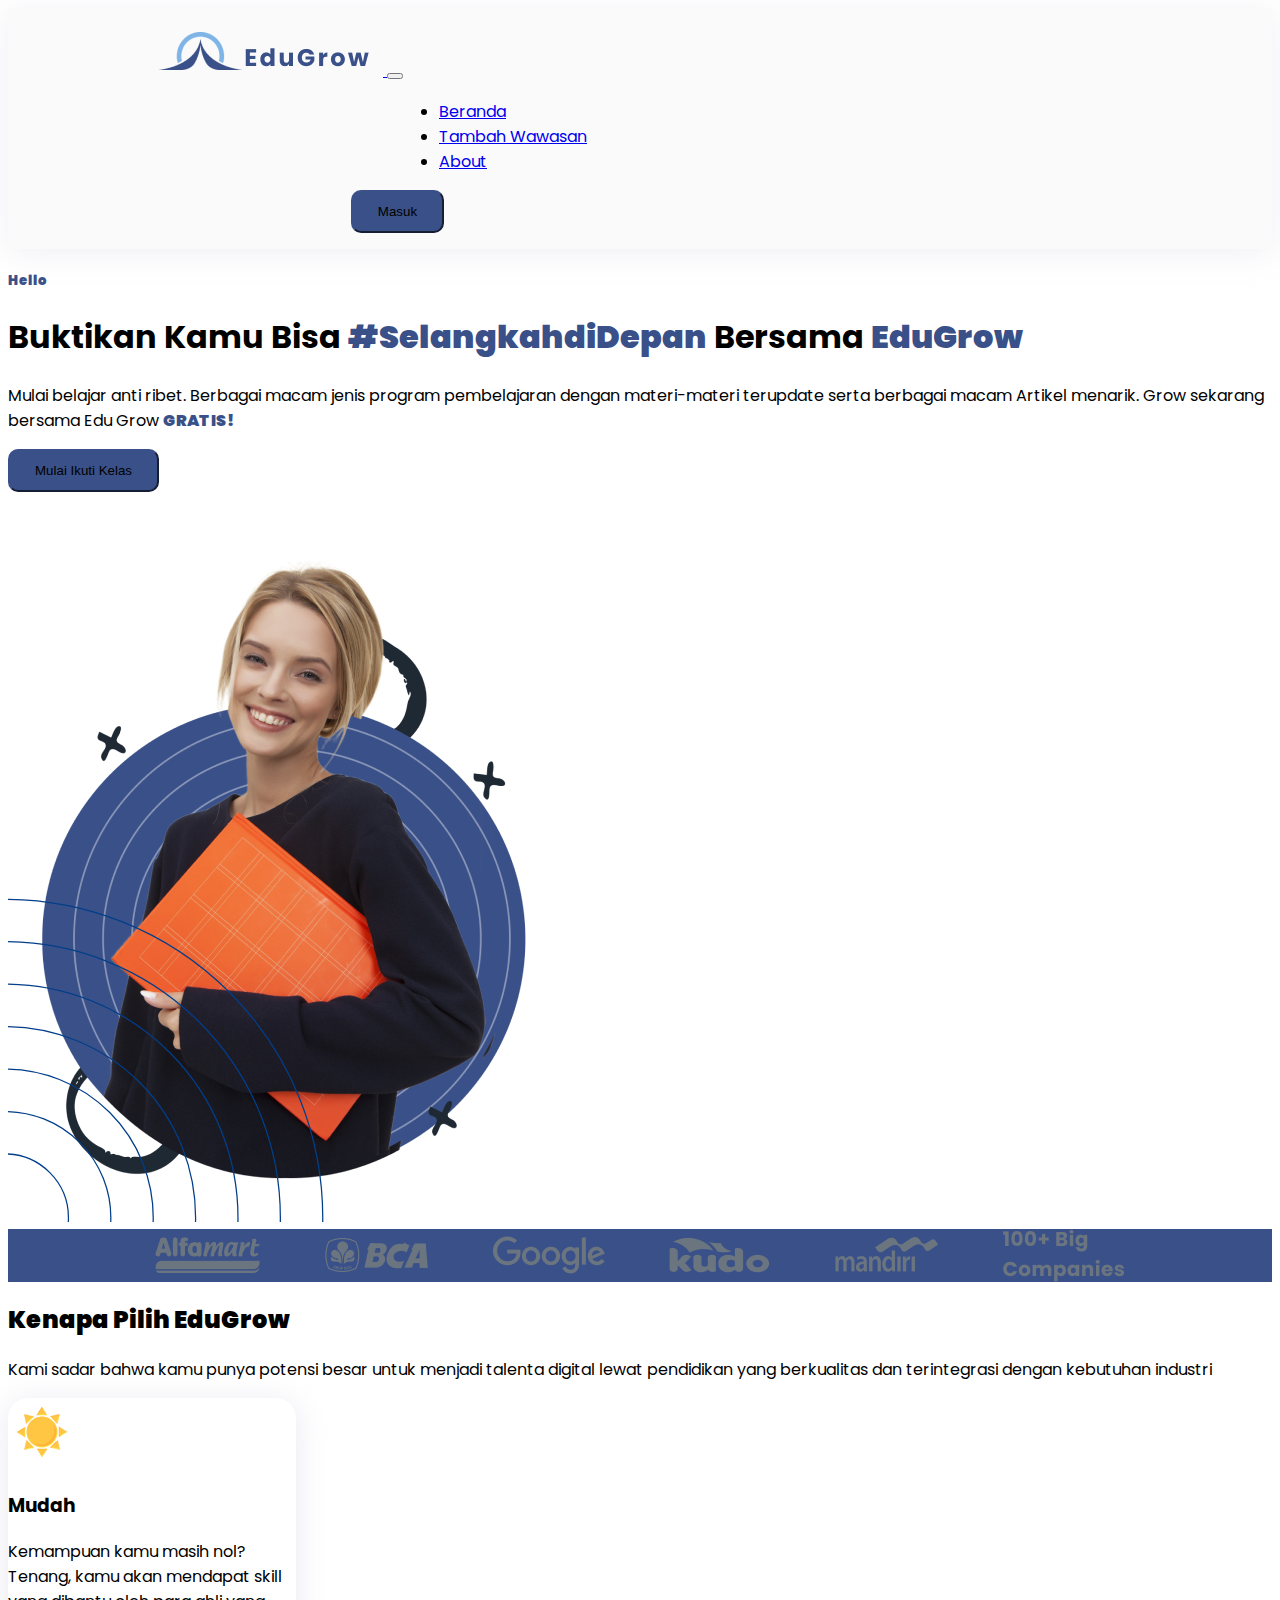
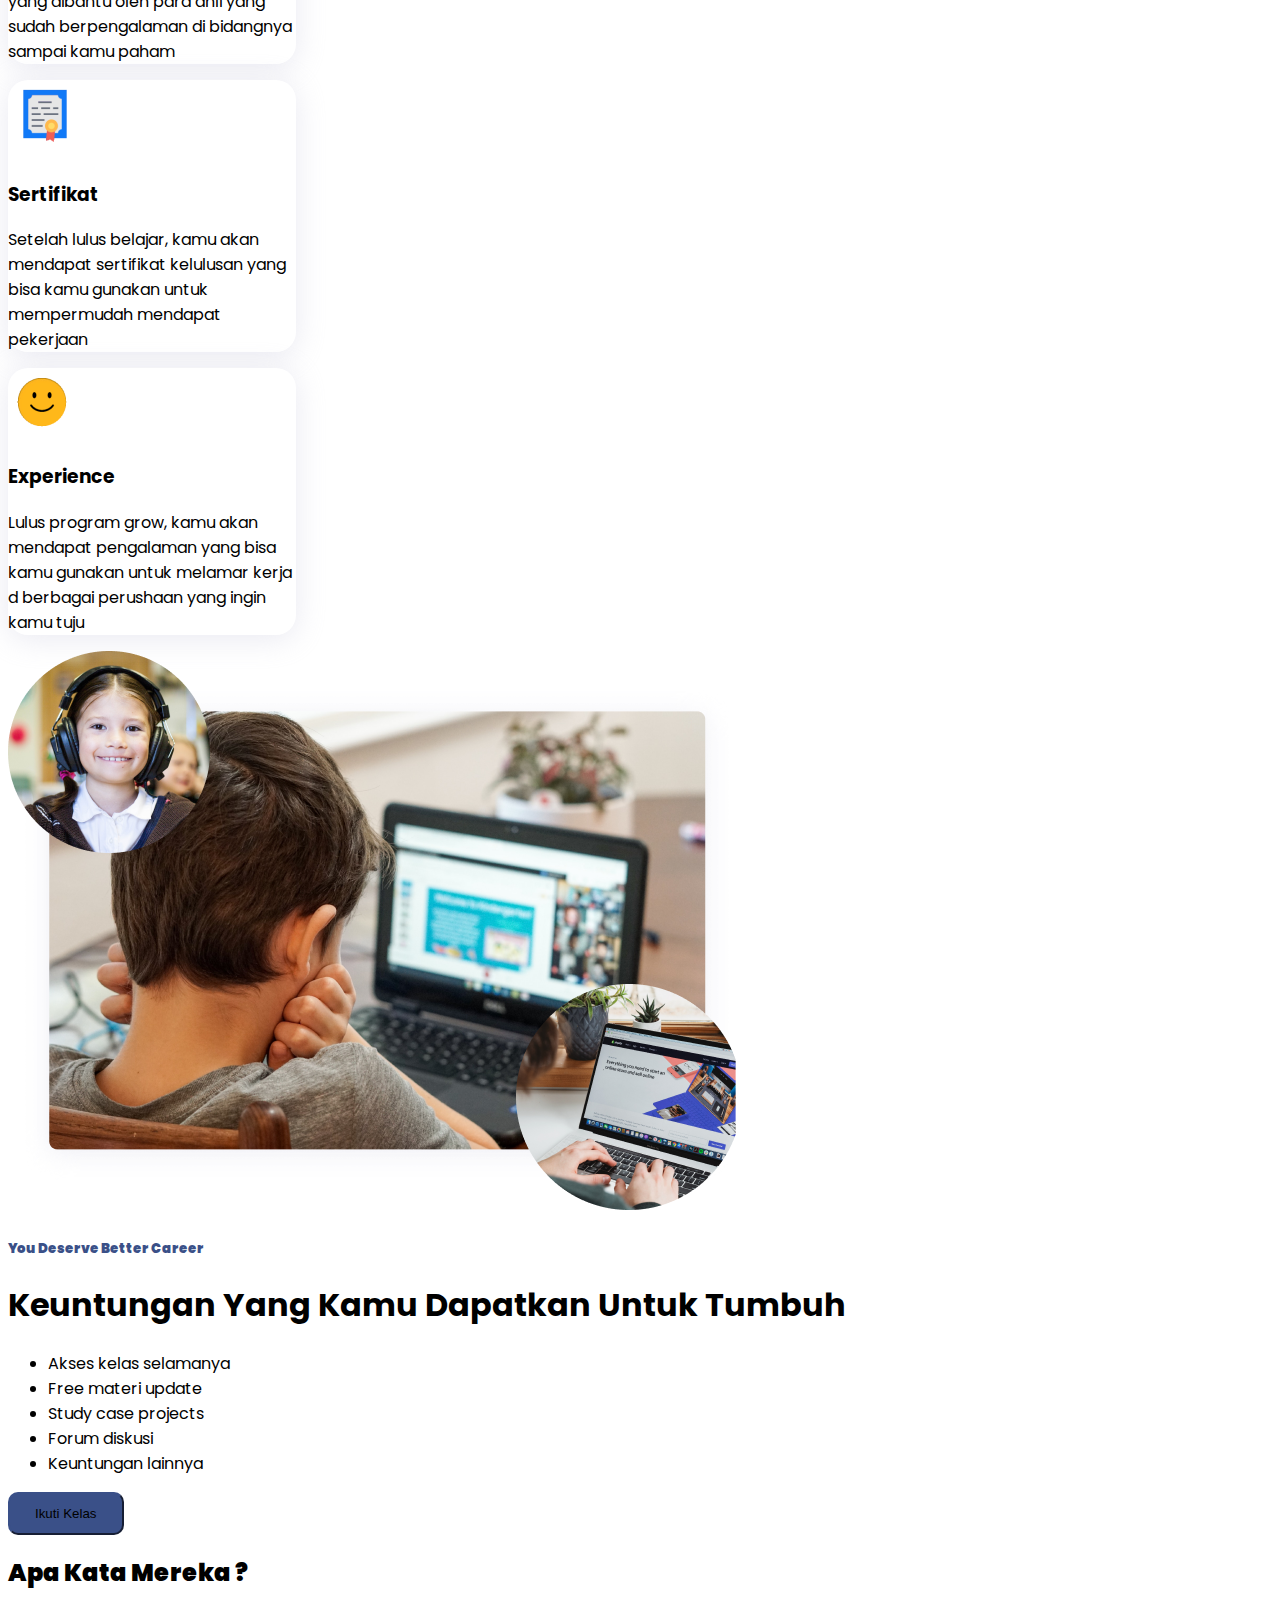
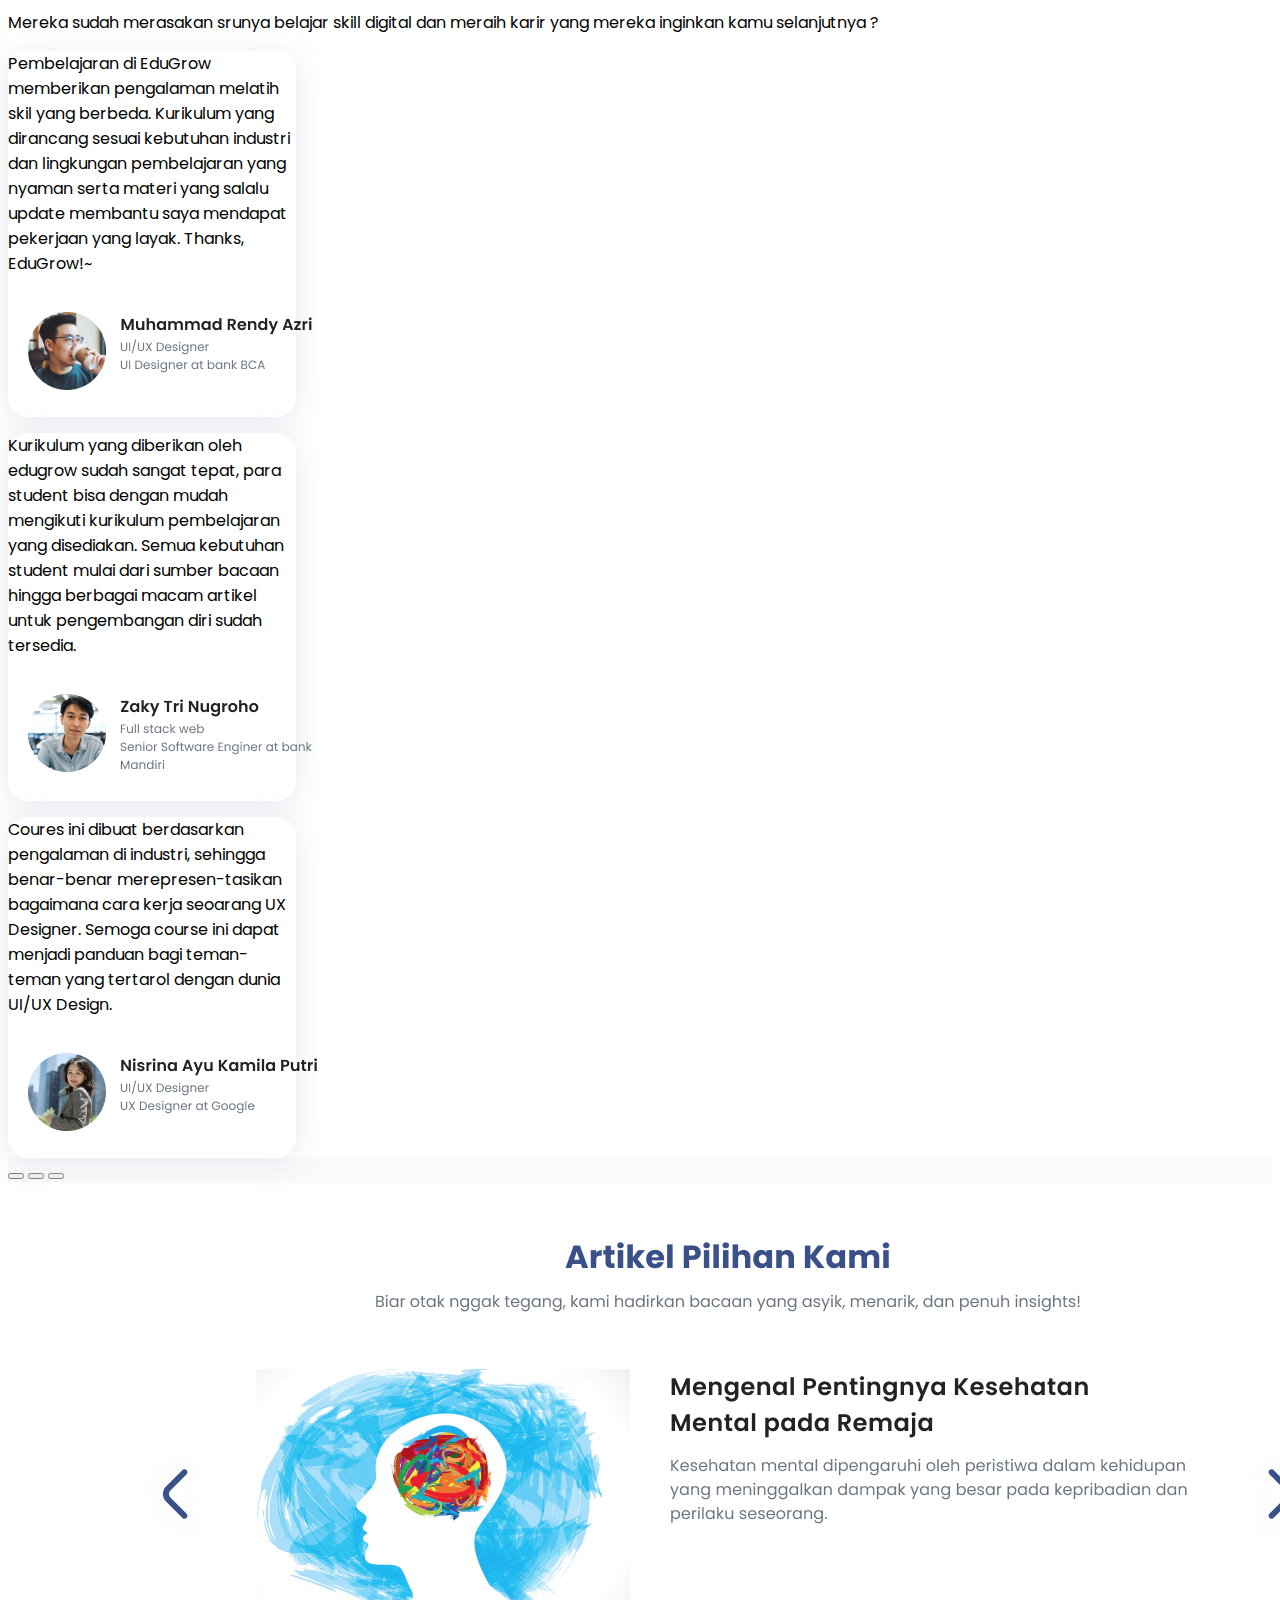
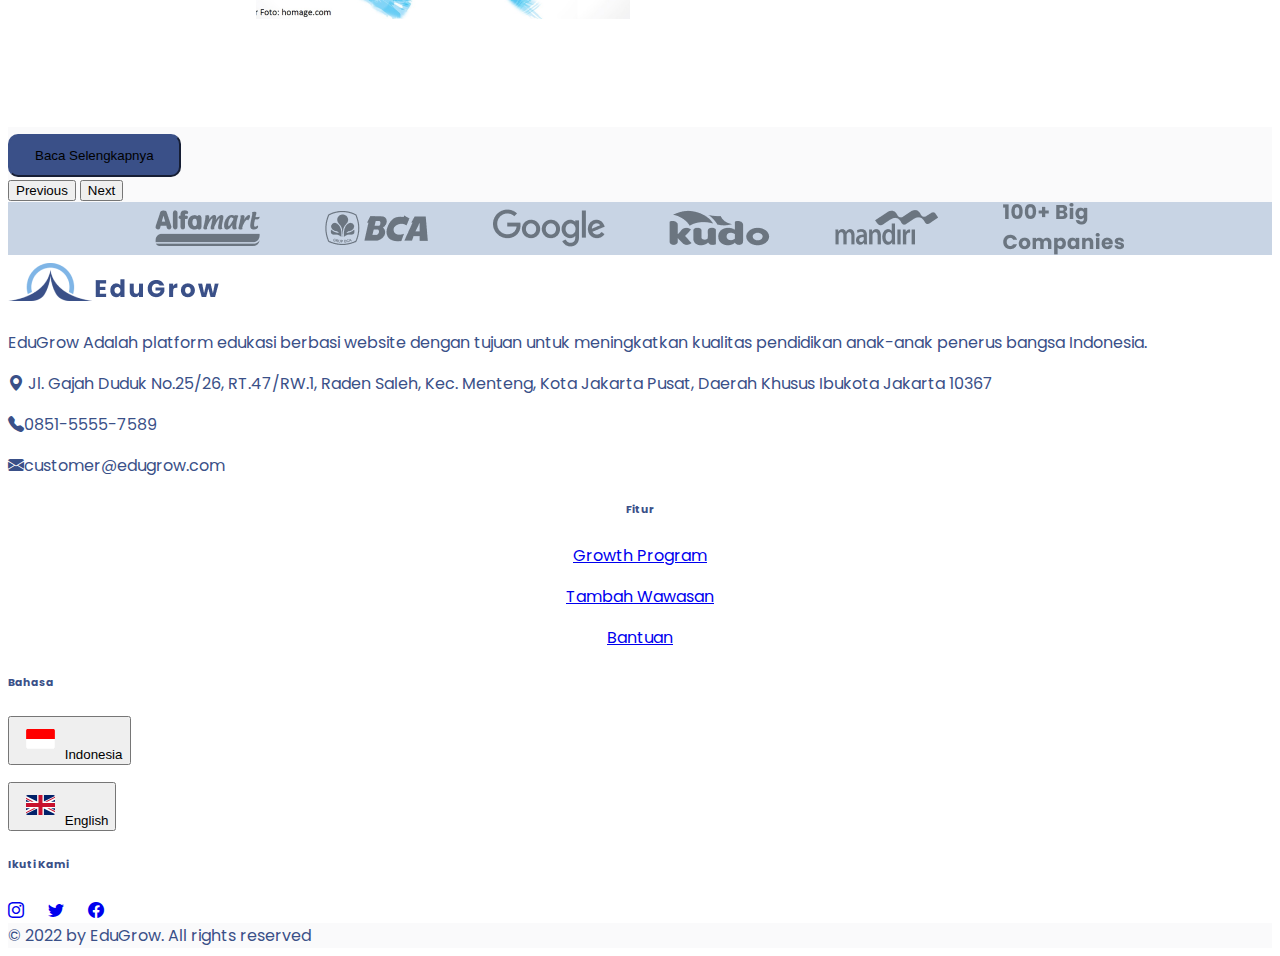
<file: index.html>
<!DOCTYPE html>
<html lang="en">
  <!-- HEAD WAJIB -->
  <head>
    <meta charset="utf-8" />
    <meta name="viewport" content="width=device-width, initial-scale=1" />
    <title>Home | EduGrow</title>
    <link
      href="https://cdn.jsdelivr.net/npm/bootstrap@5.3.0-alpha3/dist/css/bootstrap.min.css"
      rel="stylesheet"
      integrity="sha384-KK94CHFLLe+nY2dmCWGMq91rCGa5gtU4mk92HdvYe+M/SXH301p5ILy+dN9+nJOZ"
      crossorigin="anonymous"
    />
    <link
      rel="stylesheet"
      href="https://cdn.jsdelivr.net/npm/bootstrap-icons@1.10.5/font/bootstrap-icons.css"
    />
    <link rel="stylesheet" href="/public/css/style.css" />
  </head>
  <!-- END HEAD -->

  <body>
    <!-- Navbar -->
    <nav class="navbar navbar-expand-lg">
      <div class="container-fluid">
        <a class="navbar-brand" href="#">
          <img src="/public/images/logo.png" alt="Bootstrap" />
        </a>
        <button
          class="navbar-toggler"
          type="button"
          data-bs-toggle="collapse"
          data-bs-target="#navbarSupportedContent"
          aria-controls="navbarSupportedContent"
          aria-expanded="false"
          aria-label="Toggle navigation"
        >
          <span class="navbar-toggler-icon"></span>
        </button>
        <div class="collapse navbar-collapse" id="navbarSupportedContent">
          <ul class="navbar-nav d-flex justify-content-center">
            <li class="nav-item">
              <a class="nav-link active" aria-current="page" href="/"
                >Beranda</a
              >
            </li>
            <li class="nav-item">
              <a class="nav-link" href="/pages/tambah-wawasan.html"
                >Tambah Wawasan</a
              >
            </li>
            <li class="nav-item">
              <a class="nav-link" href="/pages/about.html">About</a>
            </li>
          </ul>
        </div>
        <div
          class="d-grid gap-2 d-md-flex justify-content-md-end d-sm-none d-md-block"
        >
          <button type="button" class="btn btn-primary">Masuk</button>
        </div>
      </div>
    </nav>
    <!-- End Navbar -->

    <!-- JUMBOTRON -->
    <div class="jumbotron container p-5 mb-4 rounded-3">
      <div class="row">
        <div class="py-5 col-lg-8">
          <h5 class="highlight">Hello</h5>
          <h1 class="display-5 fw-bold">
            Buktikan Kamu Bisa
            <b class="highlight">#SelangkahdiDepan</b> Bersama
            <b class="highlight">EduGrow</b>
          </h1>
          <p class="col-md-8 fs-4">
            Mulai belajar anti ribet. Berbagai macam jenis program pembelajaran
            dengan materi-materi terupdate serta berbagai macam Artikel menarik.
            Grow sekarang bersama Edu Grow <b class="highlight">GRATIS!</b>
          </p>
          <button class="btn btn-primary btn-lg btn-jumbo" type="button">
            Mulai Ikuti Kelas
          </button>
        </div>
        <div class="jumboimage py-5 col-lg-4 d-sm-none d-md-block">
          <img src="/public/images/jumbotron.png" alt="" class="img-fluid" />
        </div>
      </div>
    </div>
    <img
      src="public/images/circle.svg"
      alt=""
      class="circle-jumbo d-sm-none d-md-block"
      width="25%"
    />
    <!-- Section: Social media -->
    <section class="our-client p-5 border-bottom" style="background: #3a5088">
      <div class="container">
        <div class="image-client">
          <img alt="" src="/public/images/payment/Alfamart.png" />
          <img alt="" src="/public/images/payment/BCA.png" />
          <img alt="" src="/public/images/payment/Google.png" />
          <img alt="" src="/public/images/payment/Kudo.png" />
          <img alt="" src="/public/images/payment/Mandiri.png" />
          <img alt="" src="/public/images/payment/100comp.png" />
        </div>
      </div>
    </section>
    <!-- Section: Social media -->
    <!-- JUMBOTRON -->

    <!-- CARD -->
    <div class="container">
      <div class="col justify-content-center text-center my-5 card-style">
        <h2><b>Kenapa Pilih EduGrow</b></h2>
        <p>
          Kami sadar bahwa kamu punya potensi besar untuk menjadi talenta
          digital lewat pendidikan yang berkualitas dan terintegrasi dengan
          kebutuhan industri
        </p>
        <div class="row">
          <div class="card-group">
            <div class="card m-4 home-card" style="width: 18rem">
              <img
                src="/public/images/card-home-sun.png"
                class="card-img-top w-50"
                alt="..."
              />
              <div class="card-body">
                <h3 class="card-text">Mudah</h3>
                <p>
                  Kemampuan kamu masih nol? Tenang, kamu akan mendapat skill
                  yang dibantu oleh para ahli yang sudah berpengalaman di
                  bidangnya sampai kamu paham
                </p>
              </div>
            </div>
            <div class="card m-4 home-card" style="width: 18rem">
              <img
                src="/public/images/card-home-sertif.png"
                class="card-img-top w-50"
                alt="..."
              />
              <div class="card-body">
                <h3 class="card-text">Sertifikat</h3>
                <p>
                  Setelah lulus belajar, kamu akan mendapat sertifikat kelulusan
                  yang bisa kamu gunakan untuk mempermudah mendapat pekerjaan
                </p>
              </div>
            </div>
            <div class="card m-4 home-card" style="width: 18rem">
              <img
                src="/public/images/card-home-sert.png"
                class="card-img-top w-50"
                alt="..."
              />
              <div class="card-body">
                <h3 class="card-text">Experience</h3>
                <p>
                  Lulus program grow, kamu akan mendapat pengalaman yang bisa
                  kamu gunakan untuk melamar kerja d berbagai perushaan yang
                  ingin kamu tuju
                </p>
              </div>
            </div>
          </div>
        </div>
      </div>
    </div>
    <!-- END -->

    <!-- JUMBOTRON -->
    <div class="jumbotron container p-5 mb-4 rounded-3">
      <div class="row">
        <div class="jumboimage py-5 col-lg-6 d-sm-none d-md-block">
          <img src="/public/images/hero-home-2.png" alt="" class="img-fluid" />
        </div>
        <div class="py-5 col-lg-6">
          <h5 class="highlight">You Deserve Better Career</h5>
          <h1 class="display-5 fw-bold">
            Keuntungan Yang Kamu Dapatkan Untuk Tumbuh
          </h1>
          <ul>
            <li>Akses kelas selamanya</li>
            <li>Free materi update</li>
            <li>Study case projects</li>
            <li>Forum diskusi</li>
            <li>Keuntungan lainnya</li>
          </ul>
          <button class="btn btn-primary btn-lg btn-jumbo" type="button">
            Ikuti Kelas
          </button>
        </div>
      </div>
    </div>
    <!-- <img
      src="public/images/circle.svg"
      alt=""
      class="circle-jumbo d-sm-none d-md-block"
      width="25%"
    /> -->

    <!-- CARD 2 -->
    <div class="container">
      <div class="col justify-content-center text-center my-5 card-style">
        <h2><b>Apa Kata Mereka ?</b></h2>
        <p>
          Mereka sudah merasakan srunya belajar skill digital dan meraih karir
          yang mereka inginkan kamu selanjutnya ?
        </p>
        <div class="row">
          <div class="card-group">
            <div class="card m-4 home-card" style="width: 18rem">
              <div class="card-body">
                <!-- <h3 class="card-text">Mudah</h3> -->
                <p>
                  Pembelajaran di EduGrow memberikan pengalaman melatih skil
                  yang berbeda. Kurikulum yang dirancang sesuai kebutuhan
                  industri dan lingkungan pembelajaran yang nyaman serta materi
                  yang salalu update membantu saya mendapat pekerjaan yang
                  layak. Thanks, EduGrow!~
                </p>
              </div>
              <img
                src="/public/images/testi-azri.png"
                class="card-img-top w-100"
                alt="..."
                style="padding: 20px"
              />
            </div>
            <div class="card m-4 home-card" style="width: 18rem">
              <div class="card-body">
                <!-- <h3 class="card-text">Mudah</h3> -->
                <p>
                  Kurikulum yang diberikan oleh edugrow sudah sangat tepat, para
                  student bisa dengan mudah mengikuti kurikulum pembelajaran
                  yang disediakan. Semua kebutuhan student mulai dari sumber
                  bacaan hingga berbagai macam artikel untuk pengembangan diri
                  sudah tersedia.
                </p>
              </div>
              <img
                src="/public/images/testi-2.png"
                class="card-img-top w-100"
                alt="..."
                style="padding: 20px"
              />
            </div>
            <div class="card m-4 home-card" style="width: 18rem">
              <div class="card-body">
                <!-- <h3 class="card-text">Mudah</h3> -->
                <p>
                  Coures ini dibuat berdasarkan pengalaman di industri, sehingga
                  benar-benar merepresen-tasikan bagaimana cara kerja seoarang
                  UX Designer. Semoga course ini dapat menjadi panduan bagi
                  teman-teman yang tertarol dengan dunia UI/UX Design.
                </p>
              </div>
              <img
                src="/public/images/testi-3.png"
                class="card-img-top w-100"
                alt="..."
                style="padding: 20px"
              />
            </div>
          </div>
        </div>
      </div>
    </div>
    <!-- END -->

    <!-- CAROSEL -->
    <div class="container">
      <div class="col">
        <div
          id="carouselExampleCaptions"
          class="carousel slide"
          data-bs-ride="carousel"
        >
          <div class="carousel-indicators">
            <button
              type="button"
              data-bs-target="#carouselExampleCaptions"
              data-bs-slide-to="0"
              class="active"
              aria-current="true"
              aria-label="Slide 1"
            ></button>
            <button
              type="button"
              data-bs-target="#carouselExampleCaptions"
              data-bs-slide-to="1"
              aria-label="Slide 2"
            ></button>
            <button
              type="button"
              data-bs-target="#carouselExampleCaptions"
              data-bs-slide-to="2"
              aria-label="Slide 3"
            ></button>
          </div>
          <div class="carousel-inner">
            <div class="carousel-item active">
              <img
                src="/public/images/home-carousel-test.png"
                class="d-block"
                alt="..."
              />
              <div class="carousel-caption d-none d-md-block">
                <button class="btn btn-primary btn-lg btn-jumbo" type="button">
                  Baca Selengkapnya
                </button>
              </div>
            </div>
          </div>
          <button
            class="carousel-control-prev"
            type="button"
            data-bs-target="#carouselExampleCaptions"
            data-bs-slide="prev"
          >
            <span class="carousel-control-prev-icon" aria-hidden="true"></span>
            <span class="visually-hidden">Previous</span>
          </button>
          <button
            class="carousel-control-next"
            type="button"
            data-bs-target="#carouselExampleCaptions"
            data-bs-slide="next"
          >
            <span class="carousel-control-next-icon" aria-hidden="true"></span>
            <span class="visually-hidden">Next</span>
          </button>
        </div>
      </div>
    </div>

    <!-- Footer -->
    <footer class="text-center text-lg-start bg-light text-muted">
      <!-- Section: Social media -->
      <section class="our-client p-5 border-bottom">
        <div class="container">
          <div class="image-client">
            <img alt="" src="/public/images/payment/Alfamart.png" />
            <img alt="" src="/public/images/payment/BCA.png" />
            <img alt="" src="/public/images/payment/Google.png" />
            <img alt="" src="/public/images/payment/Kudo.png" />
            <img alt="" src="/public/images/payment/Mandiri.png" />
            <img alt="" src="/public/images/payment/100comp.png" />
          </div>
        </div>
      </section>
      <!-- Section: Social media -->

      <!-- Section: Links  -->
      <section class="footer">
        <div class="container text-center text-md-start mt-5">
          <!-- Grid row -->
          <div class="row mt-3">
            <!-- Grid column -->
            <div class="col-md-4 col-lg-4 col-xl-4 mx-auto mb-4">
              <!-- Content -->
              <a class="navbar-brand mb-4" href="#">
                <img src="/public/images/logo.png" alt="Bootstrap" />
              </a>
              <p class="mt-5">
                EduGrow Adalah platform edukasi berbasi website dengan tujuan
                untuk meningkatkan kualitas pendidikan anak-anak penerus bangsa
                Indonesia.
              </p>
              <p class="bi bi-geo-alt-fill">
                Jl. Gajah Duduk No.25/26, RT.47/RW.1, Raden Saleh, Kec. Menteng,
                Kota Jakarta Pusat, Daerah Khusus Ibukota Jakarta 10367
              </p>
              <p class="bi bi-telephone-fill">0851-5555-7589</p>
              <p class="bi bi-envelope-fill">customer@edugrow.com</p>
            </div>
            <!-- Grid column -->

            <!-- Grid column -->
            <div class="footer-content col-md-2 col-lg-2 col-xl-2 mx-auto mb-4">
              <!-- Links -->
              <h6 class="fw-bold mb-4">Fitur</h6>
              <p>
                <a href="#!" class="text-reset">Growth Program</a>
              </p>
              <p>
                <a href="#!" class="text-reset">Tambah Wawasan</a>
              </p>
              <p>
                <a href="#!" class="text-reset">Bantuan</a>
              </p>
            </div>
            <!-- Grid column -->

            <!-- Grid column -->
            <div class="col-md-3 col-lg-2 col-xl-2 mx-auto mb-4">
              <!-- Links -->
              <h6 class="fw-bold mb-4">Bahasa</h6>
              <p>
                <button
                  href="#!"
                  class="text-reset btn btn-light btn-flag active"
                >
                  <img src="public/images/indonesia-flag-icon.svg" />Indonesia
                </button>
              </p>
              <p>
                <button href="#!" class="text-reset btn btn-light btn-flag">
                  <img
                    src="public/images/united-kingdom-flag-icon.svg"
                  />English
                </button>
              </p>

              <h6 class="fw-bold mb-4">Ikuti Kami</h6>
              <div class="social">
                <a href="#!" class="text-reset"
                  ><i class="bi bi-instagram"></i
                ></a>
                <a href="#!" class="text-reset"
                  ><i class="bi bi-twitter"></i
                ></a>
                <a href="#!" class="text-reset"
                  ><i class="bi bi-facebook"></i
                ></a>
              </div>
            </div>
          </div>
          <!-- Grid row -->
          <!-- Copyright -->
          <div class="text-left p-4" style="background-color: #fafafb">
            © 2022 by EduGrow. All rights reserved
          </div>
          <!-- Copyright -->
        </div>
      </section>
      <!-- Section: Links  -->
    </footer>
    <!-- END -->

    <script
      src="https://cdn.jsdelivr.net/npm/bootstrap@5.3.0-alpha3/dist/js/bootstrap.bundle.min.js"
      integrity="sha384-ENjdO4Dr2bkBIFxQpeoTz1HIcje39Wm4jDKdf19U8gI4ddQ3GYNS7NTKfAdVQSZe"
      crossorigin="anonymous"
    ></script>
  </body>
</html>
</file>
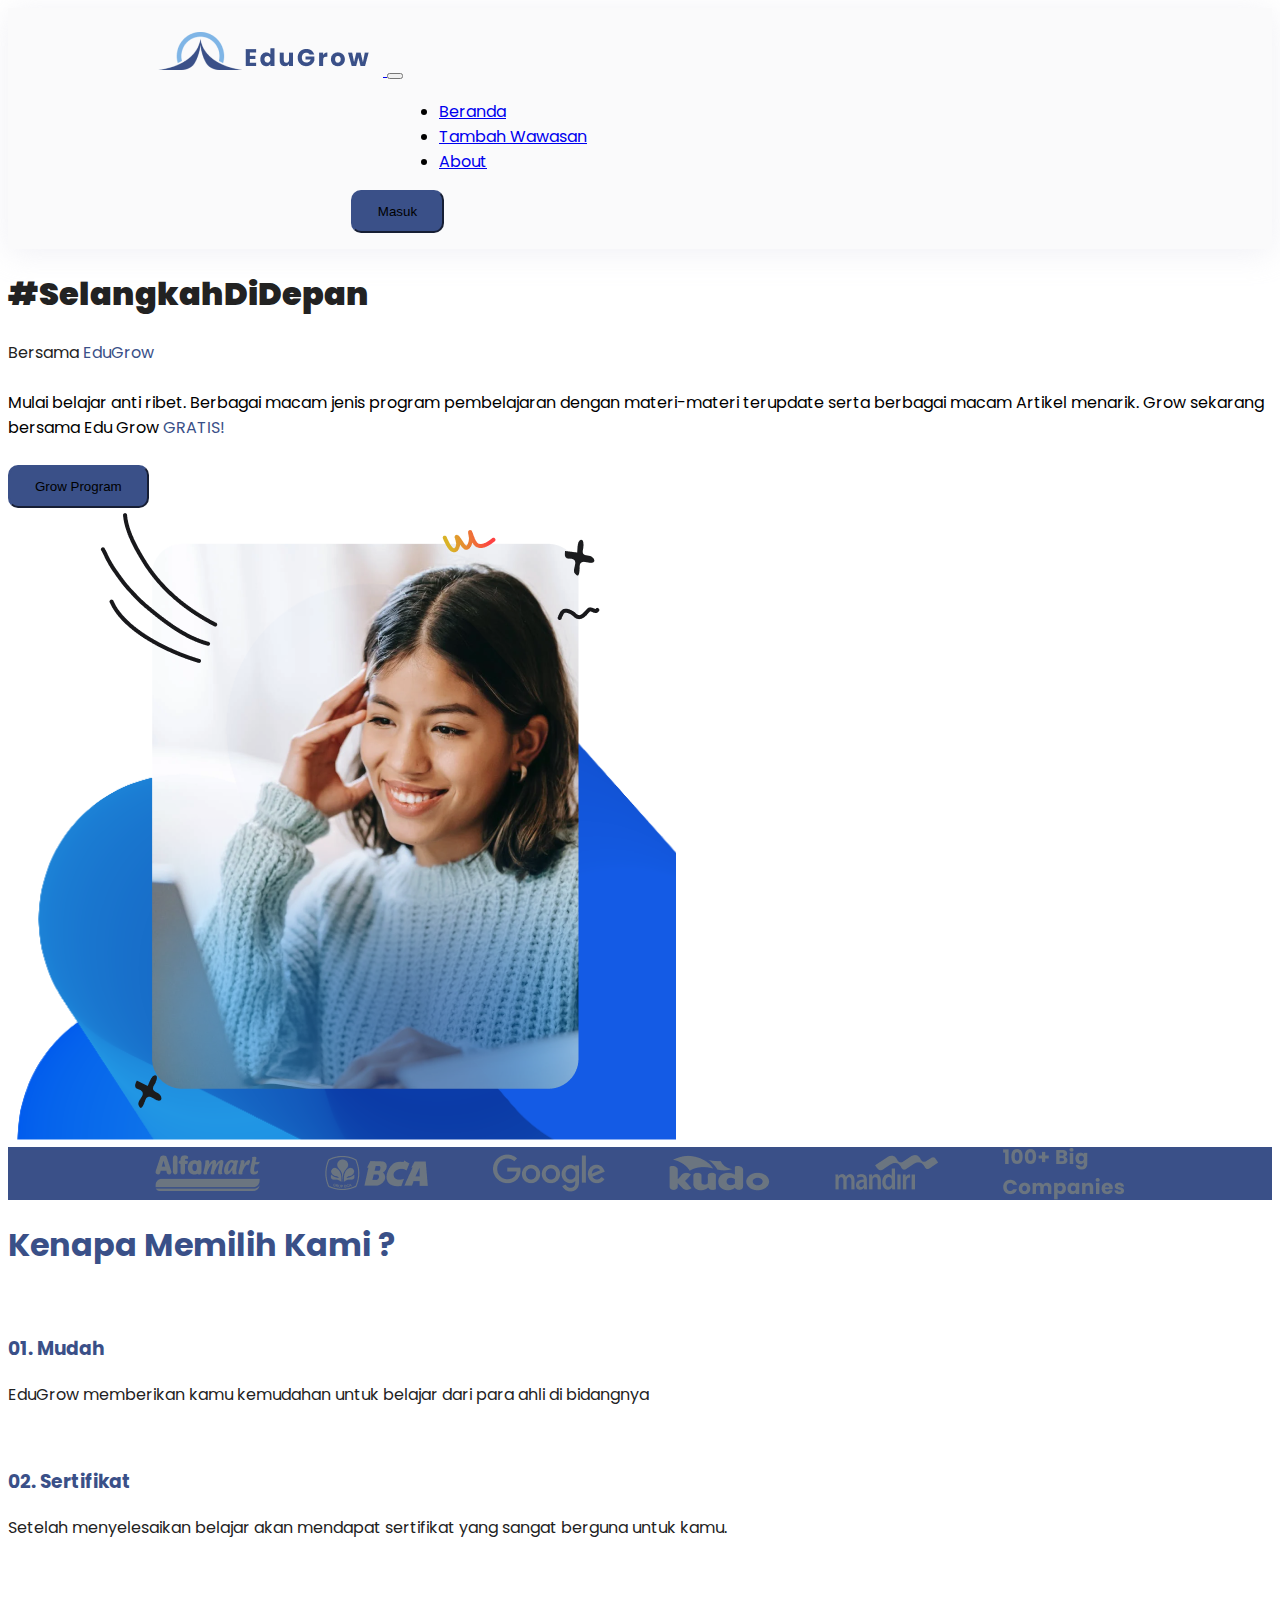
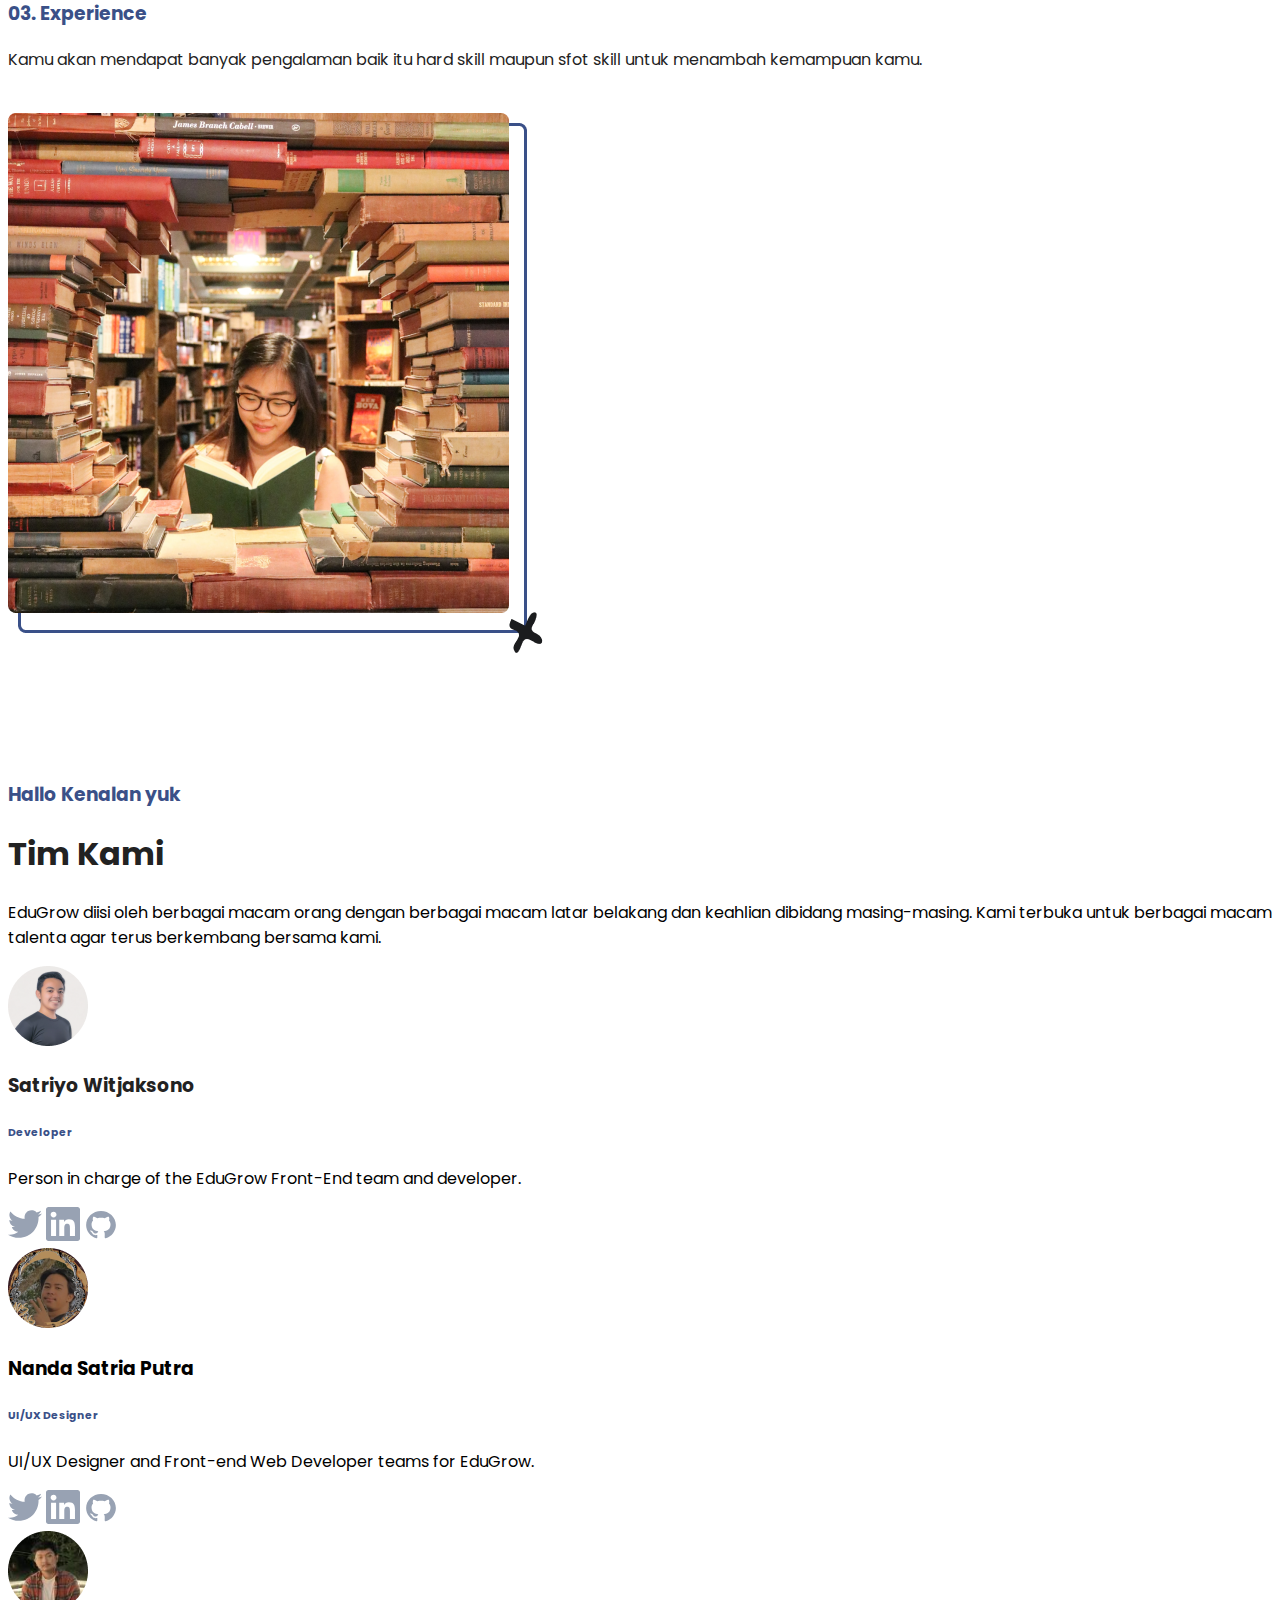
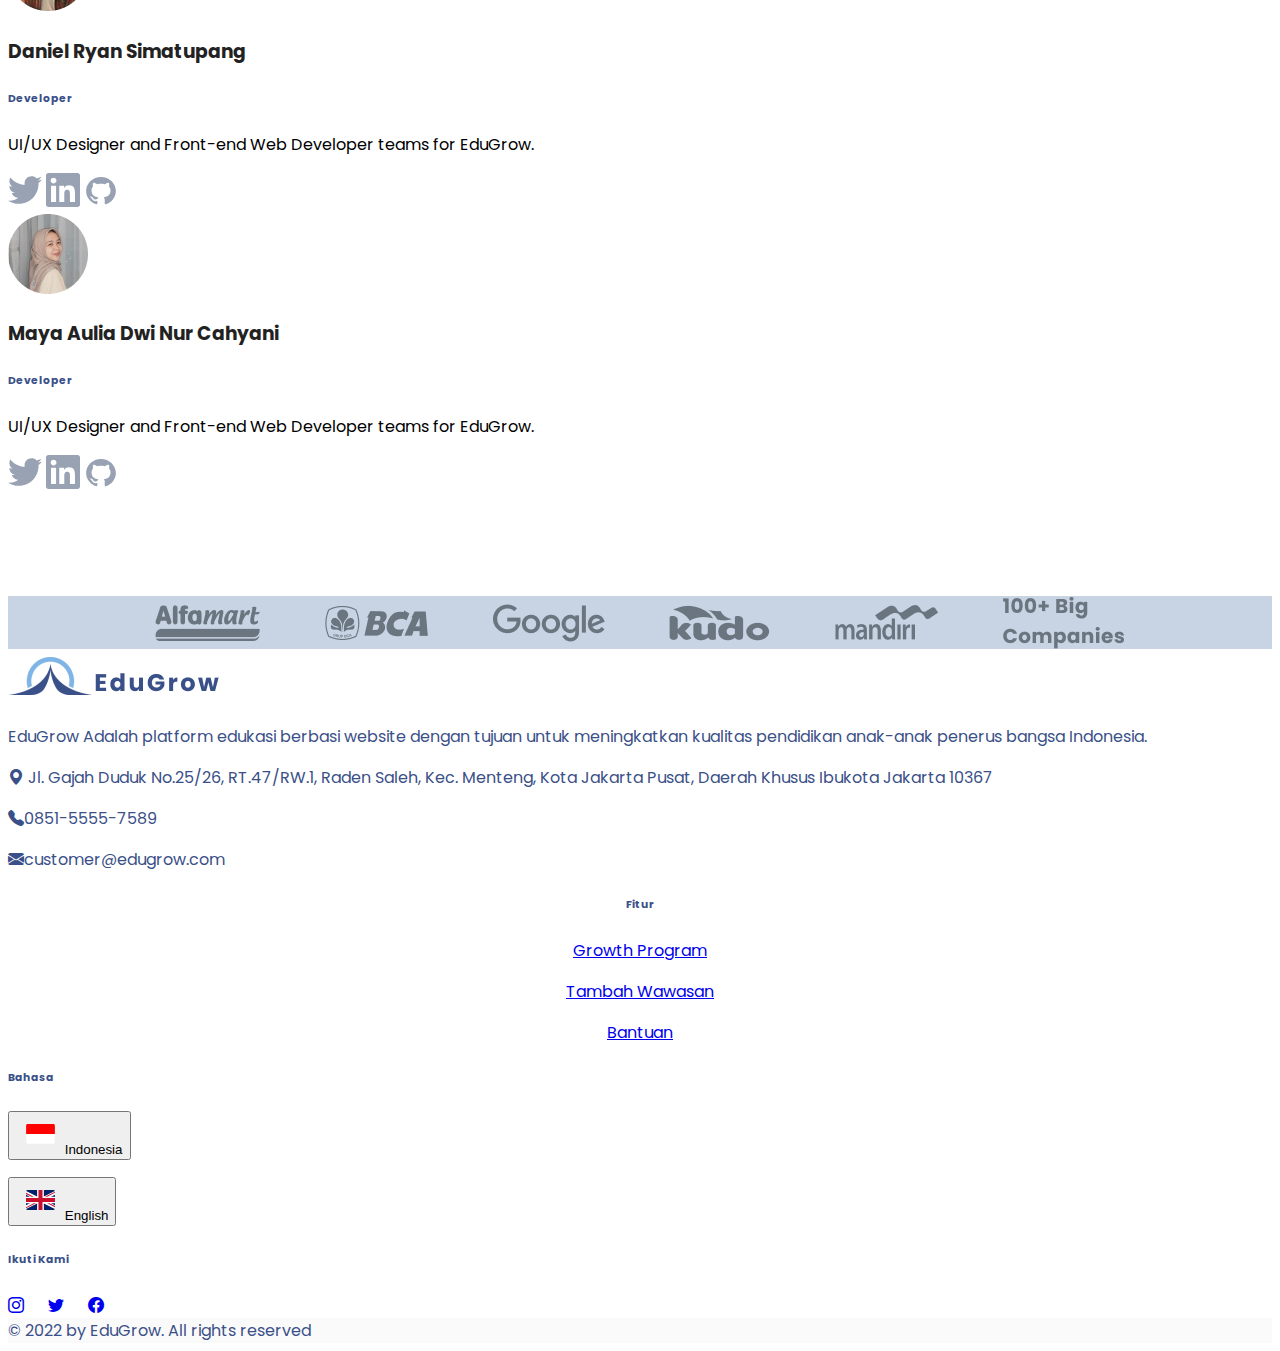
<file: pages/about.html>
<!DOCTYPE html>
<html lang="en">
  <!-- HEAD WAJIB -->
  <head>
    <meta charset="utf-8" />
    <meta name="viewport" content="width=device-width, initial-scale=1" />
    <title>Home | EduGrow</title>
    <link
      href="https://cdn.jsdelivr.net/npm/bootstrap@5.3.0-alpha3/dist/css/bootstrap.min.css"
      rel="stylesheet"
      integrity="sha384-KK94CHFLLe+nY2dmCWGMq91rCGa5gtU4mk92HdvYe+M/SXH301p5ILy+dN9+nJOZ"
      crossorigin="anonymous"
    />
    <link
      rel="stylesheet"
      href="https://cdn.jsdelivr.net/npm/bootstrap-icons@1.10.5/font/bootstrap-icons.css"
    />
    <link rel="stylesheet" href="/public/css/style.css" />
    <link rel="stylesheet" href="/public/css/style-nanda.css" />
  </head>
  <!-- END HEAD -->

  <body>
    <!-- Navbar -->
    <nav class="navbar navbar-expand-lg">
      <div class="container-fluid">
        <a class="navbar-brand" href="#">
          <img src="/public/images/logo.png" alt="Bootstrap" />
        </a>
        <button
          class="navbar-toggler"
          type="button"
          data-bs-toggle="collapse"
          data-bs-target="#navbarSupportedContent"
          aria-controls="navbarSupportedContent"
          aria-expanded="false"
          aria-label="Toggle navigation"
        >
          <span class="navbar-toggler-icon"></span>
        </button>
        <div class="collapse navbar-collapse" id="navbarSupportedContent">
          <ul class="navbar-nav d-flex justify-content-center">
            <li class="nav-item">
              <a class="nav-link active" aria-current="page" href="/"
                >Beranda</a
              >
            </li>
            <li class="nav-item">
              <a class="nav-link" href="/pages/tambah-wawasan.html"
                >Tambah Wawasan</a
              >
            </li>
            <li class="nav-item">
              <a class="nav-link" href="/pages/about.html">About</a>
            </li>
          </ul>
        </div>
        <div
          class="d-grid gap-2 d-md-flex justify-content-md-end d-sm-none d-md-block"
        >
          <button type="button" class="btn btn-primary">Masuk</button>
        </div>
      </div>
    </nav>
    <!-- End Navbar -->

    <!-- Hero Baner -->
    <section
      class="bg-white text-black p-lg-0 pt-lg-5 text-center text-sm-start baner-hero"
    >
      <div class="container">
        <div class="d-sm-flex align-items-center justify-content-between">
          <div>
            <h1 class="clr-txt-second""><b>#SelangkahDiDepan</b></h1>
            <div>
              <span class="fs-2 text fw-bold clr-txt-second"
                >Bersama</span
              >
              <span class="fs-1 text fw-bold clr-txt-primary"
                >EduGrow</span
              >
            </div>
            <br />
            <div>
              <span
                class="font-poppins text-secondary-emphasis fs-5 text lead my-8 fw-semi-bold lh-base"
                >Mulai belajar anti ribet. Berbagai macam jenis program
                pembelajaran dengan materi-materi terupdate serta berbagai macam
                Artikel menarik. Grow sekarang bersama Edu Grow</span
              >
              <span class="fs-3 text fw-bold clr-txt-primary"
                >GRATIS!</span
              >
            </div>
            <br />
            <button
              class="btn btn-primary btn-lg btn-jumbo fw-semi-bold"
              type="button"
            >
              Grow Program
            </button>
          </div>
          <img
            src="/public/images/Hero-baner-About-2.png"
            class="img-fluid w-50 d-none d-sm-block "
            alt="Hero-baner-About"
          />
        </div>
      </div>
    </section>
    <!-- End Hero Baner -->

    <!-- Section: Social media -->
    <section class="our-client p-5 border-bottom" style="background: #3a5088">
      <div class="container">
        <div class="image-client">
          <img alt="" src="/public/images/payment/Alfamart.png" />
          <img alt="" src="/public/images/payment/BCA.png" />
          <img alt="" src="/public/images/payment/Google.png" />
          <img alt="" src="/public/images/payment/Kudo.png" />
          <img alt="" src="/public/images/payment/Mandiri.png" />
          <img alt="" src="/public/images/payment/100comp.png" />
        </div>
      </div>
    </section>
    <!-- Section: Social media -->

    <!-- Section Alasan Memilih EduGrow -->
    <section
      class="bg-white text-black p-lg-0 pt-lg-5 text-center text-sm-start"
    >
      <div class="container">
        <div class="d-sm-flex align-items-center justify-content-between">
          <div>
            <h1 class="fw-bold clr-txt-primary">
              Kenapa Memilih Kami ?
            </h1>
            <br />
            <h3 class="fw-bold clr-txt-primary">01. Mudah</h3>
            <p class="clr-txt-second">
              EduGrow memberikan kamu kemudahan untuk belajar dari para ahli di
              bidangnya
            </p>
            <br />
            <h3 class="fw-bold clr-txt-primary">02. Sertifikat</h3>
            <p class="clr-txt-second">
              Setelah menyelesaikan belajar akan mendapat sertifikat yang sangat
              berguna untuk kamu.
            </p>
            <br />
            <h3 class="fw-bold clr-txt-primary">03. Experience</h3>
            <p class="clr-txt-second">
              Kamu akan mendapat banyak pengalaman baik itu hard skill maupun
              sfot skill untuk menambah kemampuan kamu.
            </p>
            <br />
          </div>
          <img
            src="/public/images/Section-Alasan-memilih.png"
            class="img-fluid w-50 d-none d-sm-block"
            alt="Hero-baner-About"
          />
        </div>
      </div>
    </section>
    <!-- End Hero Baner -->

    <br />
    <br />
    <br />
    <br />
    <!-- Tim EduGrow -->
    <section class="container">
      <div class="container">
        <h3 class="text-center fw-semibold clr-txt-primary">
          Hallo Kenalan yuk
        </h3>
        <h1 class="text-center fw-semibold clr-txt-second"">Tim Kami</h1>
        <p
          class="text-center container text-secondary text-md-center fw-medium"
        >
          EduGrow diisi oleh berbagai macam orang dengan berbagai macam latar
          belakang dan keahlian dibidang masing-masing. Kami terbuka untuk
          berbagai macam talenta agar terus berkembang bersama kami.
        </p>
      </div>
      <!-- Card Tim 1 -->
      <section class="p-2">
        <div class="container">
          <div class="row text-center g-4">
            <!-- Card Satriyo -->
            <div class="col-md">
              <div class="card card-tim">
                <div class="card-body text-center">
                  <img src="/public/images/Satriyo-img.png" />
                  <h3 class="card-title mb-3 clr-txt-second">
                    Satriyo Witjaksono
                  </h3>
                  <h6 class="fw-bold clr-txt-primary">Developer</h6>
                  <p class="card-text">
                    Person in charge of the EduGrow Front-End team and
                    developer.
                  </p>
                  <span class="p-2"
                    ><img src="/public/images/Social icon-twitter.svg"
                  /></span>
                  <span class="p-2"
                    ><img src="/public/images/Social icon-linkedin.svg"
                  /></span>
                  <span class="p-2"
                    ><img src="/public/images/Social icon-github.svg"
                  /></span>
                </div>
              </div>
            </div>
            <!-- End Card Satriyo -->

            <!-- Card Nanda -->
            <div class="col-md">
              <div class="card card-tim">
                <div class="card-body text-center">
                  <img src="/public/images/nanda-img.png" />
                  <h3 class="card-title mb-3 clr-txt-seconds">
                    Nanda Satria Putra
                  </h3>
                  <h6 class="fw-bold clr-txt-primary">UI/UX Designer</h6>
                  <p class="card-text">
                    UI/UX Designer and Front-end Web Developer teams for
                    EduGrow.
                  </p>
                  <span class="p-2"
                    ><img src="/public/images/Social icon-twitter.svg"
                  /></span>
                  <span class="p-2"
                    ><img src="/public/images/Social icon-linkedin.svg"
                  /></span>
                  <span class="p-2"
                    ><img src="/public/images/Social icon-github.svg"
                  /></span>
                </div>
              </div>
            </div>
            <!-- End Card Nanda -->
          </div>
        </div>
      </section>
      <!-- End Card Tim 1 -->

      <!-- Card Tim 2 -->
      <section class="p-2">
        <div class="container">
          <div class="row text-center g-4">
            <!-- Card Daniel -->
            <div class="col-md">
              <div class="card card-tim">
                <div class="card-body text-center">
                  <img src="/public/images/daniel-img.png" />
                  <h3 class="card-title mb-3 clr-txt-second">
                    Daniel Ryan Simatupang
                  </h3>
                  <h6 class="fw-bold clr-txt-primary">Developer</h6>
                  <p class="card-text">
                    UI/UX Designer and Front-end Web Developer teams for
                    EduGrow.
                  </p>
                  <span class="p-2"
                    ><img src="/public/images/Social icon-twitter.svg"
                  /></span>
                  <span class="p-2"
                    ><img src="/public/images/Social icon-linkedin.svg"
                  /></span>
                  <span class="p-2"
                    ><img src="/public/images/Social icon-github.svg"
                  /></span>
                </div>
              </div>
            </div>
            <!-- End Card Daniel -->

            <!-- Card Maya -->
            <div class="col-md">
              <div class="card card-tim">
                <div class="card-body text-center">
                  <img src="/public/images/maya-img.png" />
                  <h3 class="card-title mb-3 clr-txt-second">
                    Maya Aulia Dwi Nur Cahyani
                  </h3>
                  <h6 class="fw-bold clr-txt-primary">Developer</h6>
                  <p class="card-text">
                    UI/UX Designer and Front-end Web Developer teams for
                    EduGrow.
                  </p>
                  <span class="p-2"
                    ><img src="/public/images/Social icon-twitter.svg"
                  /></span>
                  <span class="p-2"
                    ><img src="/public/images/Social icon-linkedin.svg"
                  /></span>
                  <span class="p-2"
                    ><img src="/public/images/Social icon-github.svg"
                  /></span>
                </div>
              </div>
            </div>
            <!-- End Card Maya -->
          </div>
        </div>
      </section>
      <!-- End Card Tim 2 -->
    </section>
    <!-- End Tim EduGrow -->

    <br />
    <br />
    <br />
    <br />

    <!-- Footer -->
    <footer class="text-center text-lg-start bg-light text-muted">
      <!-- Section: Social media -->
      <section class="our-client p-5 border-bottom">
        <div class="container">
          <div class="image-client">
            <img alt="" src="/public/images/payment/Alfamart.png" />
            <img alt="" src="/public/images/payment/BCA.png" />
            <img alt="" src="/public/images/payment/Google.png" />
            <img alt="" src="/public/images/payment/Kudo.png" />
            <img alt="" src="/public/images/payment/Mandiri.png" />
            <img alt="" src="/public/images/payment/100comp.png" />
          </div>
        </div>
      </section>
      <!-- Section: Social media -->

      <!-- Section: Links  -->
      <section class="footer">
        <div class="container text-center text-md-start mt-5">
          <!-- Grid row -->
          <div class="row mt-3">
            <!-- Grid column -->
            <div class="col-md-4 col-lg-4 col-xl-4 mx-auto mb-4">
              <!-- Content -->
              <a class="navbar-brand mb-4" href="#">
                <img src="/public/images/logo.png" alt="Bootstrap" />
              </a>
              <p class="mt-5">
                EduGrow Adalah platform edukasi berbasi website dengan tujuan
                untuk meningkatkan kualitas pendidikan anak-anak penerus bangsa
                Indonesia.
              </p>
              <p class="bi bi-geo-alt-fill">
                Jl. Gajah Duduk No.25/26, RT.47/RW.1, Raden Saleh, Kec. Menteng,
                Kota Jakarta Pusat, Daerah Khusus Ibukota Jakarta 10367
              </p>
              <p class="bi bi-telephone-fill">0851-5555-7589</p>
              <p class="bi bi-envelope-fill">customer@edugrow.com</p>
            </div>
            <!-- Grid column -->

            <!-- Grid column -->
            <div class="footer-content col-md-2 col-lg-2 col-xl-2 mx-auto mb-4">
              <!-- Links -->
              <h6 class="fw-bold mb-4">Fitur</h6>
              <p>
                <a href="#!" class="text-reset">Growth Program</a>
              </p>
              <p>
                <a href="#!" class="text-reset">Tambah Wawasan</a>
              </p>
              <p>
                <a href="#!" class="text-reset">Bantuan</a>
              </p>
            </div>
            <!-- Grid column -->

            <!-- Grid column -->
            <div class="col-md-3 col-lg-2 col-xl-2 mx-auto mb-4">
              <!-- Links -->
              <h6 class="fw-bold mb-4">Bahasa</h6>
              <p>
                <button
                  href="#!"
                  class="text-reset btn btn-light btn-flag active"
                >
                  <img src="/public/images/indonesia-flag-icon.svg" />Indonesia
                </button>
              </p>
              <p>
                <button href="#!" class="text-reset btn btn-light btn-flag">
                  <img
                    src="/public/images/united-kingdom-flag-icon.svg"
                  />English
                </button>
              </p>

              <h6 class="fw-bold mb-4">Ikuti Kami</h6>
              <div class="social">
                <a href="#!" class="text-reset"
                  ><i class="bi bi-instagram"></i
                ></a>
                <a href="#!" class="text-reset"
                  ><i class="bi bi-twitter"></i
                ></a>
                <a href="#!" class="text-reset"
                  ><i class="bi bi-facebook"></i
                ></a>
              </div>
            </div>
          </div>
          <!-- Grid row -->
          <!-- Copyright -->
          <div class="text-left p-4" style="background-color: #fafafb">
            © 2022 by EduGrow. All rights reserved
          </div>
          <!-- Copyright -->
        </div>
      </section>
      <!-- Section: Links  -->
    </footer>
    <!-- END -->

    <script
      src="https://cdn.jsdelivr.net/npm/bootstrap@5.3.0-alpha3/dist/js/bootstrap.bundle.min.js"
      integrity="sha384-ENjdO4Dr2bkBIFxQpeoTz1HIcje39Wm4jDKdf19U8gI4ddQ3GYNS7NTKfAdVQSZe"
      crossorigin="anonymous"
    ></script>
  </body>
</html>
</file>
<file: public/css/style.css>
@import url("https://fonts.googleapis.com/css2?family=Poppins&display=swap");

body {
  font-family: "Poppins", sans-serif;
}

.navbar {
  padding: 16px 150px;
  background: #fafafb;
  box-shadow: 0px 4px 30px rgba(221, 221, 233, 0.45);
}

.navbar-nav {
  margin-left: 25%;
}

.btn-primary {
  background: #3a5088;
  border-color: #3a5088;
  border-radius: 10px;
  padding: 12px 25px;
  margin-left: 20%;
}

.our-client {
  background: #c8d4e4;
}

.image-client {
  display: flex;
  flex-direction: row;
  justify-content: center;
  align-items: center;
  gap: 64px;
}

.footer {
  color: #3a5088;
}

.footer-content {
  text-align: center;
  text-decoration: none !important;
}

.btn-flag img {
  height: 20px;
  margin: 10px;
}

.btn-flag .active {
  background: #ffffff !important;
}

.social {
  display: flex;
  flex-direction: row;
  gap: 24px;
}

.highlight {
  color: #3a5088;
  font-weight: 900;
}

.circle-jumbo {
  margin-top: -400px;
  z-index: -1;
}

.btn-jumbo {
  margin-left: 0px;
}

.jumbotron {
  z-index: 1;
}

.home-card {
  display: block;
  position: relative;
  justify-content: center !important;
  background: #ffffff;
  box-shadow: 0px 4px 30px rgba(221, 221, 233, 0.65);
  border-radius: 20px;
}

.carousel {
  background: #fafafb;
}

.card-style {
  justify-content: center !important;
}

@media (max-width: 768px) {
  .image-client {
    flex-direction: column;
  }

  .social {
    justify-content: center;
    text-align: center;
  }

  .navbar {
    padding: 16px 0px;
  }

  .navbar .btn {
    display: none;
  }

  .navbar-nav {
    margin-left: 0;
    justify-content: center;
    text-align: center;
  }

  .jumboimage {
    display: none;
  }

  .carousel {
    display: none;
  }
}
</file>
<file: public/css/style-nanda.css>
.card-tim {
  transition: all 0.3s ease-in-out;
}

.card-tim:hover {
  transform: translateY(-10px);
  box-shadow: 0px 5px 10px rgba(0, 0, 0, 0.2);
}

.clr-txt-primary {
  color: #3a5088;
}

.clr-txt-second {
  color: #222222;
}

.baner-hero {
  margin: 0px;
}
.baner-hero img {
  margin-right: -85px;
}
@media (max-width: 768px) {
  .baner-hero {
    margin: 25px;
  }
}
</file>
